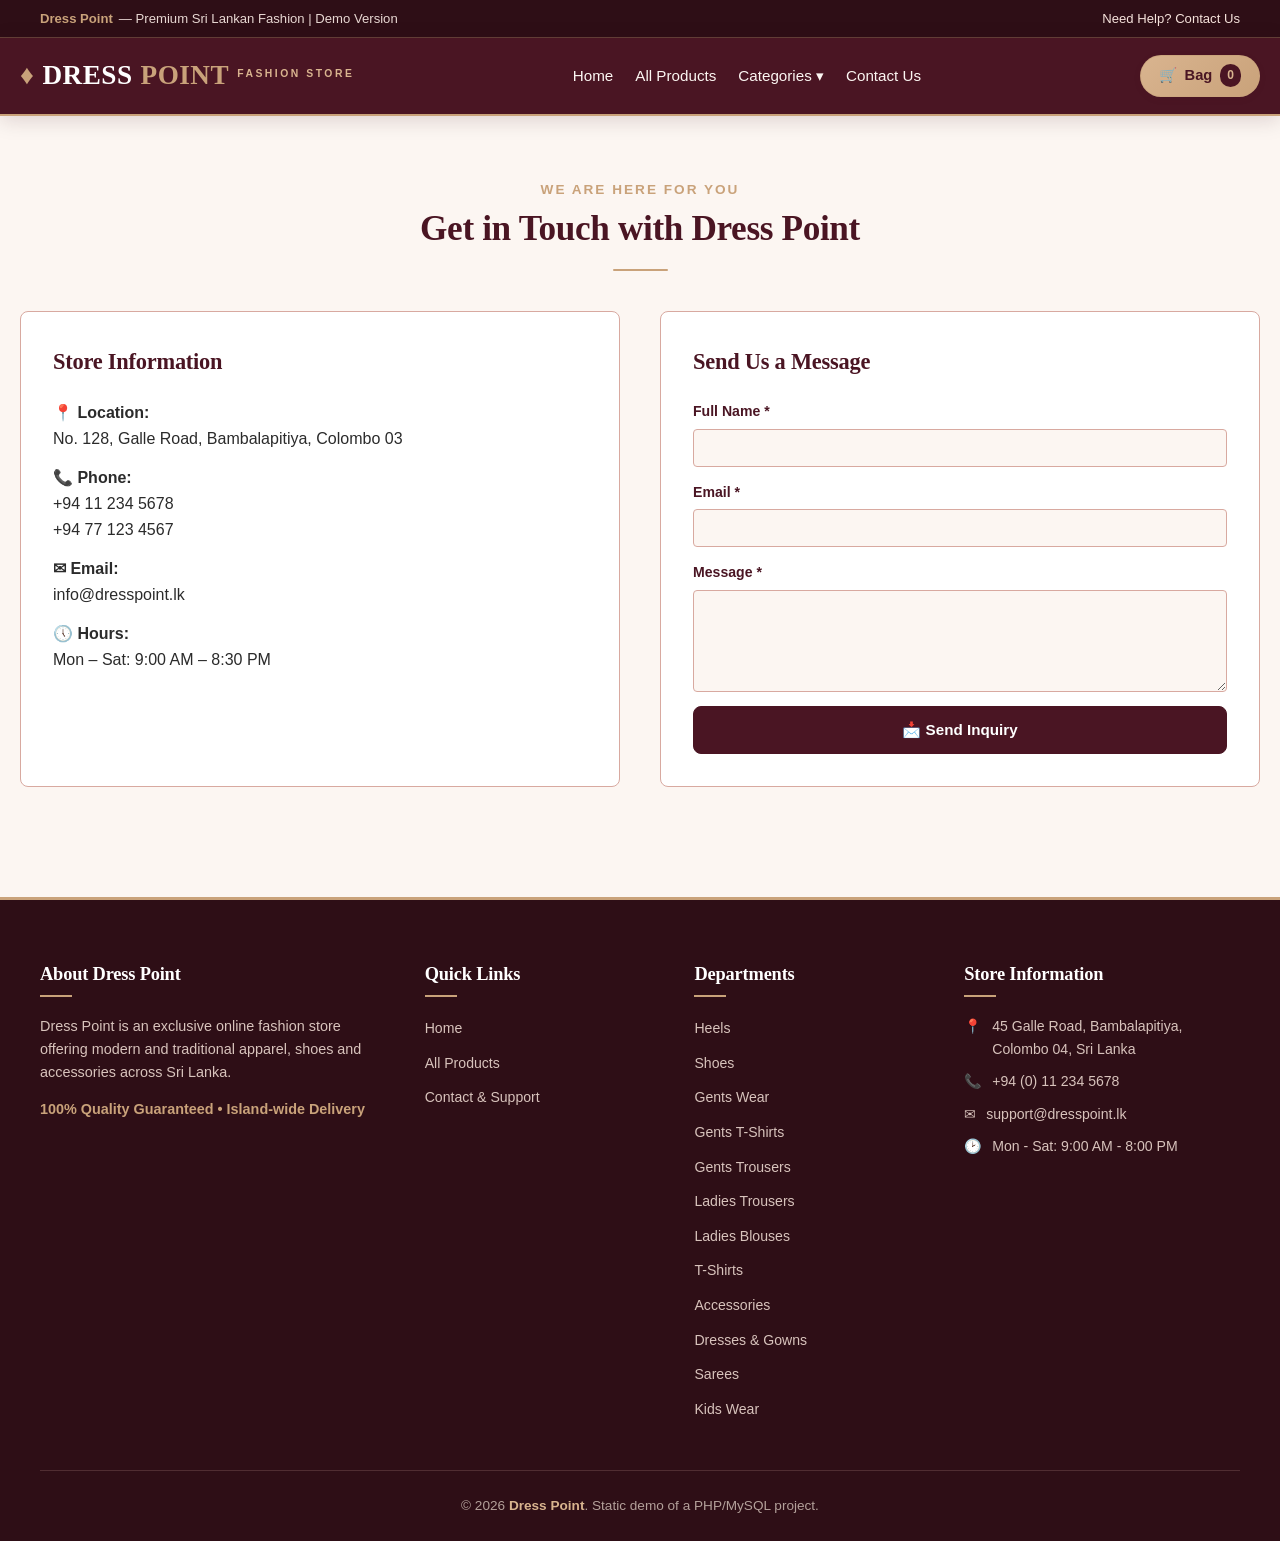
<file: contact.html>
<!DOCTYPE html>
<html lang="en"><head><meta charset="UTF-8"><meta name="viewport" content="width=device-width, initial-scale=1.0">
<title>Contact Us | Dress Point</title>
<link rel="stylesheet" href="css/style.css"><link rel="stylesheet" href="css/shop.css"><link rel="stylesheet" href="css/cart.css">
</head><body data-page="contact"><div id="site-header"></div>
<div class="container section">
  <div class="section-header"><span class="section-subtitle">We Are Here For You</span><h1 class="section-title">Get in Touch with Dress Point</h1></div>
  <div id="contactMsg"></div>
  <div style="display:grid;grid-template-columns:repeat(auto-fit,minmax(300px,1fr));gap:40px;margin-bottom:50px;">
    <div style="background:var(--bg-white);border:1px solid var(--border-light);border-radius:var(--radius-md);padding:32px;">
      <h2 style="font-size:1.4rem;margin-bottom:20px;">Store Information</h2>
      <p style="margin-bottom:14px;"><b>&#128205; Location:</b><br>No. 128, Galle Road, Bambalapitiya, Colombo 03</p>
      <p style="margin-bottom:14px;"><b>&#128222; Phone:</b><br>+94 11 234 5678<br>+94 77 123 4567</p>
      <p style="margin-bottom:14px;"><b>&#9993; Email:</b><br>info@dresspoint.lk</p>
      <p><b>&#128340; Hours:</b><br>Mon – Sat: 9:00 AM – 8:30 PM</p></div>
    <div style="background:var(--bg-white);border:1px solid var(--border-light);border-radius:var(--radius-md);padding:32px;">
      <h2 style="font-size:1.4rem;margin-bottom:20px;">Send Us a Message</h2>
      <form id="contactForm">
        <div class="form-group" style="margin-bottom:14px;"><label class="form-label" for="c_name">Full Name *</label><input type="text" id="c_name" class="form-control" required></div>
        <div class="form-group" style="margin-bottom:14px;"><label class="form-label" for="c_email">Email *</label><input type="email" id="c_email" class="form-control" required></div>
        <div class="form-group" style="margin-bottom:14px;"><label class="form-label" for="c_msg">Message *</label><textarea id="c_msg" class="form-control" rows="5" required></textarea></div>
        <button type="submit" class="btn btn-primary" style="width:100%;padding:14px;">&#128233; Send Inquiry</button>
      </form></div>
  </div>
</div>
<div id="site-footer"></div><script src="js/data.js"></script><script src="js/app.js"></script></body></html>
</file>
<file: css/style.css>
/* ==============================================================
   Dress Point - Main Stylesheet (Vanilla CSS3)
   Theme: Luxury Burgundy (#4A1523), Dark Maroon (#2E0E16),
          Blush (#F6E3DC), Cream (#FCF6F2),
          Dusty Rose (#D8A9A0), Soft Gold (#C9A27A)
   Typography: Georgia Serif for headings, Clean Sans-Serif for body.
   Written 100% custom with zero external CSS frameworks.
   ============================================================== */

:root {
  /* --- Luxury Brand Color Palette Variables --- */
  --burgundy: #4A1523;        /* Deep burgundy for header, buttons, headings and dark sections */
  --burgundy-light: #5F1B2D;  /* Slightly lighter burgundy for hover states */
  --maroon: #2E0E16;          /* Dark maroon for footer and hero background */
  --blush: #F6E3DC;           /* Blush tone for cards & section highlights */
  --cream: #FCF6F2;           /* Warm luxury cream for body canvas & backgrounds */
  --dusty-rose: #D8A9A0;      /* Dusty rose for soft card accents and borders */
  --dusty-rose-soft: rgba(216, 169, 160, 0.35);
  --gold: #C9A27A;            /* Soft gold for accents, prices, thin lines and hover */
  --gold-light: #D9B48F;      /* Soft gradient start tone */
  --gold-dark: #B58B63;       /* Deeper gold for gradients & pressed states */
  --gold-gradient: linear-gradient(135deg, #D9B48F 0%, #C9A27A 100%);
  --gold-gradient-hover: linear-gradient(135deg, #C9A27A 0%, #B58B63 100%);
  --text-dark: #2B2B2B;       /* Dark text for supreme contrast & readability */
  --text-muted: #6E6864;      /* Soft warm muted text */
  --white: #FFFFFF;           /* Crisp card highlights */

  /* --- Aliases mapped to design tokens --- */
  --primary: var(--burgundy);
  --primary-light: var(--burgundy-light);
  --primary-dark: var(--maroon);
  --accent: var(--gold);
  --accent-light: var(--gold-light);
  --accent-soft: rgba(201, 162, 122, 0.16);
  --bg-cream: var(--cream);
  --bg-blush: var(--blush);
  --bg-white: var(--white);
  --text-main: var(--text-dark);
  --border-light: var(--dusty-rose);
  --border-soft: var(--dusty-rose-soft);

  /* --- Shadows & Radii --- */
  --shadow-sm: 0 2px 8px rgba(74, 21, 35, 0.05);
  --shadow-md: 0 8px 24px rgba(74, 21, 35, 0.08);
  --shadow-lg: 0 16px 36px rgba(46, 14, 22, 0.14);
  --transition: all 0.28s cubic-bezier(0.4, 0, 0.2, 1);
  --radius-sm: 4px;
  --radius-md: 8px;
  --radius-lg: 14px;

  /* --- Typography --- */
  --font-serif: "Georgia", 'Times New Roman', Garamond, serif;
  --font-sans: -apple-system, BlinkMacSystemFont, "Segoe UI", Roboto, "Helvetica Neue", Arial, sans-serif;
  --font-main: var(--font-sans);
  --font-heading: var(--font-serif);
}

/* Reset & Box Sizing */
*, *::before, *::after {
  box-sizing: border-box;
  margin: 0;
  padding: 0;
}

html {
  font-size: 16px;
  scroll-behavior: smooth;
}

body {
  font-family: var(--font-main);
  background-color: var(--bg-cream);
  color: var(--text-main);
  line-height: 1.6;
  min-height: 100vh;
  display: flex;
  flex-direction: column;
}

h1, h2, h3, h4, h5, h6 {
  font-family: var(--font-heading);
  color: var(--burgundy);
  font-weight: 700;
  letter-spacing: -0.01em;
}

a {
  color: inherit;
  text-decoration: none;
  transition: var(--transition);
}

img {
  max-width: 100%;
  height: auto;
  display: block;
}

button, input, select, textarea {
  font-family: inherit;
  font-size: 1rem;
}

.container {
  width: 100%;
  max-width: 1240px;
  margin-left: auto;
  margin-right: auto;
  padding-left: 20px;
  padding-right: 20px;
}

/* --- Top Announcement Bar --- */
.top-bar {
  background-color: var(--maroon);
  color: #E8D8D3;
  font-size: 0.82rem;
  padding: 8px 0;
  border-bottom: 1px solid rgba(201, 162, 122, 0.35);
}

.top-bar-inner {
  display: flex;
  justify-content: space-between;
  align-items: center;
}

.top-bar-left span {
  display: inline-flex;
  align-items: center;
  gap: 6px;
}

.top-bar-left span b {
  color: var(--gold);
}

.top-bar-right {
  display: flex;
  gap: 18px;
}

.top-bar-right a {
  color: #F6E3DC;
}

.top-bar-right a:hover {
  color: var(--gold);
}

/* --- Main Navigation Header --- */
.site-header {
  background-color: var(--burgundy);
  color: var(--white);
  box-shadow: 0 4px 20px rgba(46, 14, 22, 0.15);
  position: sticky;
  top: 0;
  z-index: 100;
  border-bottom: 2px solid var(--gold);
}

.header-inner {
  display: flex;
  align-items: center;
  justify-content: space-between;
  padding: 16px 0;
  gap: 20px;
}

/* Brand Logo */
.logo {
  display: flex;
  align-items: center;
  gap: 8px;
  font-family: var(--font-heading);
  font-size: 1.7rem;
  font-weight: 700;
  letter-spacing: 0.5px;
  color: var(--white);
}

.logo .logo-accent {
  color: var(--gold);
}

.logo-tag {
  display: block;
  font-family: var(--font-sans);
  font-size: 0.65rem;
  font-weight: 600;
  letter-spacing: 2.5px;
  text-transform: uppercase;
  color: var(--gold-light);
  margin-top: -3px;
}

/* Search Bar */
.header-search {
  flex: 1;
  max-width: 440px;
}

.search-form {
  position: relative;
  display: flex;
}

.search-input {
  width: 100%;
  padding: 10px 42px 10px 16px;
  border: 1px solid var(--dusty-rose);
  border-radius: 30px;
  background-color: var(--cream);
  color: var(--text-dark);
  outline: none;
  font-size: 0.92rem;
  transition: var(--transition);
}

.search-input::placeholder {
  color: var(--text-muted);
}

.search-input:focus {
  border-color: var(--gold);
  background-color: var(--white);
  box-shadow: 0 0 0 3px rgba(201, 162, 122, 0.25);
}

.search-btn {
  position: absolute;
  right: 5px;
  top: 50%;
  transform: translateY(-50%);
  background: var(--gold-gradient);
  color: var(--burgundy);
  border: none;
  border-radius: 50%;
  width: 32px;
  height: 32px;
  display: flex;
  align-items: center;
  justify-content: center;
  cursor: pointer;
  transition: var(--transition);
  font-size: 0.9rem;
}

.search-btn:hover {
  background: var(--gold-gradient-hover);
  color: var(--white);
}

/* Navigation Links */
.main-nav {
  display: flex;
  align-items: center;
  gap: 24px;
}

.nav-links {
  display: flex;
  list-style: none;
  align-items: center;
  gap: 22px;
}

.nav-link {
  font-weight: 500;
  font-size: 0.95rem;
  color: #FCF6F2;
  padding: 6px 0;
  position: relative;
}

.nav-link:hover, .nav-link.active {
  color: var(--gold);
}

.nav-link::after {
  content: '';
  position: absolute;
  bottom: 0;
  left: 0;
  width: 0;
  height: 2px;
  background-color: var(--gold);
  transition: var(--transition);
}

.nav-link:hover::after, .nav-link.active::after {
  width: 100%;
}

/* Categories Dropdown */
.nav-dropdown {
  position: relative;
}

.dropdown-menu {
  position: absolute;
  top: 100%;
  left: 0;
  background: var(--white);
  border: 1px solid var(--dusty-rose);
  border-radius: var(--radius-md);
  box-shadow: 0 12px 30px rgba(46, 14, 22, 0.18);
  min-width: 280px;
  padding: 10px 0;
  opacity: 0;
  visibility: hidden;
  transform: translateY(10px);
  transition: var(--transition);
  z-index: 99;
  display: grid;
  grid-template-columns: 1fr 1fr;
  gap: 2px;
}

.nav-dropdown:hover .dropdown-menu {
  opacity: 1;
  visibility: visible;
  transform: translateY(0);
}

.dropdown-item {
  display: block;
  padding: 8px 14px;
  font-size: 0.88rem;
  font-weight: 500;
  color: var(--burgundy);
  border-left: 2px solid transparent;
}

.dropdown-item:hover {
  background-color: var(--cream);
  color: var(--gold);
  border-left-color: var(--gold);
}

/* Header Actions & Cart Badge */
.header-actions {
  display: flex;
  align-items: center;
  gap: 16px;
}

.cart-btn {
  display: inline-flex;
  align-items: center;
  gap: 8px;
  background: var(--gold-gradient);
  color: var(--burgundy);
  padding: 8px 18px;
  border-radius: 30px;
  font-weight: 700;
  font-size: 0.92rem;
  box-shadow: var(--shadow-sm);
  border: 1px solid rgba(201, 162, 122, 0.6);
}

.cart-btn:hover {
  background: var(--gold-gradient-hover);
  color: var(--white);
  transform: translateY(-1px);
}

.cart-badge {
  background-color: var(--burgundy);
  color: var(--gold-light);
  font-size: 0.75rem;
  font-weight: 700;
  padding: 2px 7px;
  border-radius: 12px;
  min-width: 20px;
  text-align: center;
}

.mobile-toggle {
  display: none;
  background: none;
  border: none;
  font-size: 1.5rem;
  color: var(--gold);
  cursor: pointer;
}

/* --- Section Headings --- */
.section {
  padding: 60px 0;
}

.section-header {
  text-align: center;
  margin-bottom: 40px;
  position: relative;
}

.section-subtitle {
  color: var(--gold);
  font-size: 0.85rem;
  font-weight: 700;
  text-transform: uppercase;
  letter-spacing: 2px;
  margin-bottom: 6px;
}

.section-title {
  font-size: 2.2rem;
  font-weight: 700;
  color: var(--burgundy);
  font-family: var(--font-heading);
}

.section-title::after {
  content: '';
  display: block;
  width: 55px;
  height: 2px;
  background: var(--gold);
  margin: 12px auto 0;
  border-radius: 2px;
}

.section-desc {
  color: var(--text-muted);
  max-width: 600px;
  margin: 10px auto 0;
  font-size: 0.98rem;
}

/* --- Common UI Components & Buttons --- */
.btn {
  display: inline-flex;
  align-items: center;
  justify-content: center;
  gap: 8px;
  padding: 12px 26px;
  border-radius: var(--radius-md);
  font-weight: 600;
  font-size: 0.95rem;
  cursor: pointer;
  border: none;
  transition: var(--transition);
}

.btn-primary {
  background-color: var(--burgundy);
  color: var(--white);
  border: 1px solid var(--burgundy);
}

.btn-primary:hover {
  background-color: var(--burgundy-light);
  transform: translateY(-2px);
  box-shadow: 0 6px 18px rgba(74, 21, 35, 0.25);
}

/* Soft Gold Gradient Buttons */
.btn-accent {
  background: var(--gold-gradient);
  color: var(--burgundy);
  font-weight: 700;
  border: 1px solid rgba(201, 162, 122, 0.8);
  box-shadow: 0 4px 14px rgba(74, 21, 35, 0.15);
}

.btn-accent:hover {
  background: var(--gold-gradient-hover);
  color: var(--white);
  transform: translateY(-2px);
  box-shadow: 0 6px 18px rgba(74, 21, 35, 0.25);
}

.btn-outline {
  background-color: transparent;
  color: var(--burgundy);
  border: 2px solid var(--burgundy);
}

.btn-outline:hover {
  background-color: var(--burgundy);
  color: var(--white);
}

.btn-hero-outline {
  background-color: transparent;
  color: #FCF6F2;
  border: 2px solid var(--dusty-rose);
}

.btn-hero-outline:hover {
  background-color: rgba(246, 227, 220, 0.15);
  border-color: var(--gold);
  color: var(--gold);
}

.btn-sm {
  padding: 7px 14px;
  font-size: 0.85rem;
}

.btn-block {
  width: 100%;
}

.badge {
  display: inline-block;
  padding: 4px 10px;
  border-radius: 20px;
  font-size: 0.75rem;
  font-weight: 700;
  text-transform: uppercase;
  letter-spacing: 0.5px;
}

.badge-gold {
  background: var(--gold-gradient);
  color: var(--burgundy);
  border: 1px solid rgba(201, 162, 122, 0.6);
}

.badge-navy, .badge-burgundy {
  background-color: var(--burgundy);
  color: var(--white);
}

.badge-pending {
  background: #FEF3C7;
  color: #92400E;
}

.badge-processing {
  background: #E0E7FF;
  color: #3730A3;
}

.badge-shipped {
  background: #DBEAFE;
  color: #1E40AF;
}

.badge-delivered {
  background: #DCFCE7;
  color: #166534;
}

.badge-cancelled {
  background: #FEE2E2;
  color: #991B1B;
}

/* --- Hero Banner (Plain Burgundy with Soft Gradient & Small Neat Photo) --- */
.hero-banner {
  position: relative;
  min-height: 80vh;
  display: flex;
  align-items: center;
  background-color: var(--burgundy); /* Plain dark burgundy #4A1523 */
  background: linear-gradient(135deg, #2E0E16 0%, #4A1523 50%, #3B101C 100%);
  color: var(--white);
  padding: 70px 0 85px;
  overflow: hidden;
  border-bottom: 3px solid var(--gold);
}

.hero-container {
  display: flex;
  align-items: center;
  justify-content: space-between;
  gap: 48px;
  width: 100%;
}

.hero-content {
  flex: 1;
  max-width: 580px;
  position: relative;
  z-index: 2;
}

.hero-pill {
  display: inline-flex;
  align-items: center;
  gap: 8px;
  background: rgba(201, 162, 122, 0.16);
  border: 1px solid var(--gold);
  color: var(--gold-light);
  padding: 6px 14px;
  border-radius: 30px;
  font-size: 0.85rem;
  font-weight: 600;
  margin-bottom: 20px;
}

.hero-title {
  font-family: var(--font-heading);
  font-size: 3.2rem;
  font-weight: 700;
  line-height: 1.15;
  margin-bottom: 18px;
  letter-spacing: -0.5px;
  color: #FFFFFF;
}

.hero-title span {
  color: var(--gold-light);
  font-style: italic;
}

.hero-desc {
  font-size: 1.1rem;
  color: #FCF6F2;
  margin-bottom: 32px;
  max-width: 520px;
  line-height: 1.65;
}

.hero-buttons {
  display: flex;
  gap: 16px;
  flex-wrap: wrap;
}

/* Primary Gold Button */
.hero-buttons .btn-accent {
  background: var(--gold-gradient);
  color: var(--burgundy);
  font-weight: 700;
  border: 1px solid rgba(201, 162, 122, 0.85);
  box-shadow: 0 4px 16px rgba(0, 0, 0, 0.25);
}

.hero-buttons .btn-accent:hover {
  background: var(--gold-gradient-hover);
  color: #FFFFFF;
  transform: translateY(-2px);
  box-shadow: 0 6px 20px rgba(0, 0, 0, 0.35);
}

/* Secondary Gold Button */
.hero-buttons .btn-hero-outline {
  background: rgba(46, 14, 22, 0.4);
  color: var(--gold-light);
  border: 2px solid var(--gold);
  font-weight: 700;
  box-shadow: 0 4px 16px rgba(0, 0, 0, 0.2);
}

.hero-buttons .btn-hero-outline:hover {
  background: var(--gold);
  color: var(--burgundy);
  border-color: var(--gold);
  transform: translateY(-2px);
  box-shadow: 0 6px 20px rgba(0, 0, 0, 0.3);
}

/* --- Right Side Small Neat Image Card --- */
.hero-image-col {
  flex-shrink: 0;
  display: flex;
  align-items: center;
  justify-content: center;
  position: relative;
  z-index: 2;
}

.hero-neat-card {
  width: 380px;
  height: 480px;
  border-radius: var(--radius-lg);
  overflow: hidden;
  border: 1px solid var(--gold);
  box-shadow: 0 16px 36px rgba(0, 0, 0, 0.4);
  background: #1A070D;
  position: relative;
}

/* Crisp Natural Photo: Zero filters (no blur, sepia, or saturate) and zero dark overlays */
.hero-neat-img {
  width: 100%;
  height: 100%;
  object-fit: cover;
  object-position: center top;
  display: block;
  filter: none !important;
  transform: none;
  transition: transform 0.45s ease;
}

.hero-neat-card:hover .hero-neat-img {
  transform: scale(1.03);
}

.hero-neat-card::after,
.hero-neat-card::before {
  display: none !important;
}

/* --- Value Proposition Highlights --- */
.features-bar {
  background: var(--white);
  padding: 30px 0;
  box-shadow: 0 10px 30px rgba(74, 21, 35, 0.07);
  margin-top: -35px;
  position: relative;
  z-index: 10;
  border-radius: var(--radius-lg);
  border: 1px solid var(--dusty-rose);
}

.features-grid {
  display: grid;
  grid-template-columns: repeat(4, 1fr);
  gap: 20px;
}

.feature-item {
  display: flex;
  align-items: center;
  gap: 14px;
  padding: 8px 14px;
}

.feature-icon {
  width: 48px;
  height: 48px;
  border-radius: 50%;
  background: var(--accent-soft);
  color: var(--burgundy);
  display: flex;
  align-items: center;
  justify-content: center;
  font-size: 1.35rem;
  flex-shrink: 0;
  border: 1px solid rgba(201, 162, 122, 0.3);
}

.feature-info h4 {
  font-size: 0.96rem;
  font-weight: 700;
  color: var(--burgundy);
  font-family: var(--font-heading);
}

.feature-info p {
  font-size: 0.8rem;
  color: var(--text-muted);
}

/* --- Category Cards Showcase (12 Categories) --- */
.categories-grid {
  display: grid;
  grid-template-columns: repeat(6, 1fr);
  gap: 18px;
}

.category-card {
  background: var(--white);
  border-radius: var(--radius-md);
  overflow: hidden;
  box-shadow: var(--shadow-sm);
  border: 1px solid var(--dusty-rose);
  transition: var(--transition);
  text-align: center;
  display: block;
}

.category-card:hover {
  transform: translateY(-6px);
  box-shadow: 0 12px 28px rgba(74, 21, 35, 0.12);
  border-color: var(--gold);
}

/* --- Shared Photo Treatment for Category and Product Cards --- */
.category-img-wrap {
  width: 100%;
  aspect-ratio: 1 / 1;
  overflow: hidden;
  position: relative;
  background: #EFE6E2;
}

.category-img-wrap img {
  width: 100%;
  height: 100%;
  object-fit: cover;
  filter: saturate(0.85) sepia(0.12);
  transition: filter 0.4s ease, transform 0.45s cubic-bezier(0.25, 0.46, 0.45, 0.94);
}

/* Light burgundy overlay */
.category-img-wrap::after {
  content: '';
  position: absolute;
  inset: 0;
  background-color: rgba(74, 21, 35, 0.08);
  pointer-events: none;
  transition: opacity 0.35s ease;
  z-index: 2;
}

/* On hover: normal colors restored and zoom */
.category-card:hover .category-img-wrap img {
  filter: none;
  transform: scale(1.08);
}

.category-card:hover .category-img-wrap::after {
  opacity: 0;
}

.category-title {
  padding: 12px 6px;
  font-family: var(--font-heading);
  font-size: 0.94rem;
  font-weight: 700;
  color: var(--burgundy);
  white-space: nowrap;
  overflow: hidden;
  text-overflow: ellipsis;
  transition: var(--transition);
}

.category-card:hover .category-title {
  color: var(--gold);
}

/* --- Toast Notification System --- */
.toast-container {
  position: fixed;
  bottom: 24px;
  right: 24px;
  z-index: 9999;
  display: flex;
  flex-direction: column;
  gap: 10px;
}

.toast {
  background-color: var(--burgundy);
  color: var(--white);
  border-left: 4px solid var(--gold);
  padding: 14px 22px;
  border-radius: var(--radius-md);
  box-shadow: 0 10px 30px rgba(46, 14, 22, 0.25);
  font-size: 0.92rem;
  display: flex;
  align-items: center;
  gap: 12px;
  animation: slideIn 0.3s ease;
  min-width: 280px;
}

@keyframes slideIn {
  from { transform: translateX(100%); opacity: 0; }
  to { transform: translateX(0); opacity: 1; }
}

/* --- Footer --- */
.site-footer {
  background-color: var(--maroon);
  color: #E5D5D0;
  padding: 60px 0 24px;
  margin-top: auto;
  border-top: 3px solid var(--gold);
}

.footer-grid {
  display: grid;
  grid-template-columns: 1.5fr 1fr 1fr 1.2fr;
  gap: 40px;
  margin-bottom: 40px;
}

.footer-col h3 {
  color: var(--white);
  font-family: var(--font-heading);
  font-size: 1.15rem;
  font-weight: 700;
  margin-bottom: 18px;
  position: relative;
  padding-bottom: 8px;
}

.footer-col h3::after {
  content: '';
  position: absolute;
  bottom: 0;
  left: 0;
  width: 32px;
  height: 2px;
  background: var(--gold);
}

.footer-col p {
  font-size: 0.9rem;
  line-height: 1.6;
  margin-bottom: 14px;
  color: #D8C3BC;
}

.footer-links {
  list-style: none;
}

.footer-links li {
  margin-bottom: 9px;
}

.footer-links a {
  font-size: 0.88rem;
  color: #D8C3BC;
}

.footer-links a:hover {
  color: var(--gold);
  padding-left: 4px;
}

.footer-contact li {
  display: flex;
  align-items: flex-start;
  gap: 10px;
  font-size: 0.88rem;
  margin-bottom: 10px;
  color: #D8C3BC;
}

.footer-bottom {
  text-align: center;
  padding-top: 24px;
  border-top: 1px solid rgba(216, 169, 160, 0.2);
  font-size: 0.85rem;
  color: #B3A09A;
}

.footer-bottom strong {
  color: var(--gold-light);
}

/* --- Responsive Media Queries --- */
@media (max-width: 1024px) {
  .hero-title { font-size: 2.7rem; }
  .categories-grid { grid-template-columns: repeat(4, 1fr); }
  .features-grid { grid-template-columns: repeat(2, 1fr); }
  .footer-grid { grid-template-columns: 1fr 1fr; }
}

@media (max-width: 768px) {
  .top-bar-right { display: none; }
  .header-search { display: none; }
  .mobile-toggle { display: block; }
  
  .main-nav {
    position: fixed;
    top: 0;
    right: -100%;
    width: 280px;
    height: 100vh;
    background: var(--burgundy);
    flex-direction: column;
    padding: 60px 24px 24px;
    box-shadow: -6px 0 24px rgba(46, 14, 22, 0.35);
    transition: var(--transition);
    z-index: 1000;
  }
  
  .main-nav.open {
    right: 0;
  }
  
  .nav-links {
    flex-direction: column;
    align-items: flex-start;
    width: 100%;
    gap: 14px;
  }

  .dropdown-menu {
    position: static;
    opacity: 1;
    visibility: visible;
    transform: none;
    box-shadow: none;
    border: none;
    padding-left: 14px;
    grid-template-columns: 1fr;
    background: transparent;
  }

  .dropdown-item {
    color: #F6E3DC;
  }

  .dropdown-item:hover {
    color: var(--gold);
    background: transparent;
  }

  .hero-banner {
    min-height: 60vh;
    padding: 50px 0 65px;
  }

  .hero-container {
    flex-direction: column;
    text-align: center;
    gap: 32px;
  }

  .hero-content {
    max-width: 100%;
    order: 1; /* text first on mobile */
  }

  .hero-desc { margin-left: auto; margin-right: auto; }
  .hero-buttons { justify-content: center; }

  .hero-image-col {
    order: 2; /* photo below text on mobile */
    width: 100%;
    display: flex;
    justify-content: center;
  }

  .hero-neat-card {
    width: 260px;
    height: 330px;
    margin: 0 auto;
  }
  
  .categories-grid { grid-template-columns: repeat(3, 1fr); gap: 12px; }
  .features-grid { grid-template-columns: 1fr; }
  .footer-grid { grid-template-columns: 1fr; }
}

@media (max-width: 480px) {
  .categories-grid { grid-template-columns: repeat(2, 1fr); }
  .hero-title { font-size: 2.2rem; }
}

/* ==============================================================
   Luxury Homepage Components (Burgundy, Maroon, Blush, Cream & Gold)
   ============================================================== */

/* Thin Gold Divider Line */
.gold-divider {
  width: 50px;
  height: 1.5px;
  background: var(--gold);
  margin: 12px auto 20px auto;
}

.hero-gold-line {
  width: 60px;
  height: 1.5px;
  background: var(--gold);
  margin: 14px 0 22px 0;
}

@media (max-width: 768px) {
  .hero-gold-line {
    margin: 14px auto 22px auto;
  }
}

/* Small Uppercase Luxury Gold Buttons */
.btn-luxury-gold {
  display: inline-block;
  padding: 12px 24px;
  background: var(--gold-gradient);
  color: var(--burgundy) !important;
  font-size: 0.82rem;
  font-weight: 700;
  text-transform: uppercase;
  letter-spacing: 1.8px;
  border: 1px solid var(--gold);
  border-radius: 4px;
  text-decoration: none;
  box-shadow: 0 4px 14px rgba(0, 0, 0, 0.25);
  transition: all 0.25s ease;
}

.btn-luxury-gold:hover {
  background: var(--gold-gradient-hover);
  color: #FFFFFF !important;
  transform: translateY(-2px);
  box-shadow: 0 6px 20px rgba(0, 0, 0, 0.35);
}

.btn-luxury-outline {
  display: inline-block;
  padding: 12px 24px;
  background: rgba(46, 14, 22, 0.45);
  color: var(--gold-light) !important;
  font-size: 0.82rem;
  font-weight: 700;
  text-transform: uppercase;
  letter-spacing: 1.8px;
  border: 1px solid var(--gold);
  border-radius: 4px;
  text-decoration: none;
  transition: all 0.25s ease;
}

.btn-luxury-outline:hover {
  background: var(--gold);
  color: var(--burgundy) !important;
  transform: translateY(-2px);
}

/* Fine Gold Frame around Hero Photo */
.hero-gold-frame {
  width: 360px;
  height: 460px;
  padding: 8px;
  background: rgba(201, 162, 122, 0.12);
  border: 1.5px solid var(--gold);
  border-radius: 18px;
  box-shadow: 0 20px 50px rgba(0, 0, 0, 0.45);
  position: relative;
  overflow: hidden;
}

.hero-gold-frame img {
  width: 100%;
  height: 100%;
  object-fit: cover;
  object-position: center top;
  border-radius: 12px;
  display: block;
  transition: transform 0.5s ease;
}

.hero-gold-frame:hover img {
  transform: scale(1.03);
}

@media (max-width: 768px) {
  .hero-gold-frame {
    width: 270px;
    height: 350px;
    margin: 0 auto;
  }
}

/* --- "Shop by Occasion" Tall Arch-Shaped Cards --- */
.arch-cards-grid {
  display: grid;
  grid-template-columns: repeat(6, 1fr);
  gap: 20px;
  margin-top: 25px;
}

.arch-card {
  display: flex;
  flex-direction: column;
  background: var(--white);
  border-top-left-radius: 120px;
  border-top-right-radius: 120px;
  border-bottom-left-radius: 12px;
  border-bottom-right-radius: 12px;
  border: 1px solid rgba(201, 162, 122, 0.4);
  box-shadow: 0 6px 20px rgba(74, 21, 35, 0.06);
  text-decoration: none;
  overflow: hidden;
  transition: all 0.3s cubic-bezier(0.4, 0, 0.2, 1);
}

.arch-card:hover {
  transform: translateY(-6px);
  box-shadow: 0 14px 30px rgba(74, 21, 35, 0.12);
  border-color: var(--gold);
}

.arch-card-img-wrap {
  width: 100%;
  height: 270px;
  overflow: hidden;
  border-top-left-radius: 119px;
  border-top-right-radius: 119px;
  background: var(--cream);
}

.arch-card-img-wrap img {
  width: 100%;
  height: 100%;
  object-fit: cover;
  display: block;
  transition: transform 0.45s ease;
}

.arch-card:hover .arch-card-img-wrap img {
  transform: scale(1.06);
}

.arch-card-body {
  padding: 16px 10px 18px 10px;
  text-align: center;
}

.arch-card-title {
  font-family: Georgia, 'Times New Roman', serif;
  font-size: 1rem;
  font-weight: 700;
  color: var(--burgundy);
  margin-bottom: 4px;
  transition: color 0.2s ease;
}

.arch-card:hover .arch-card-title {
  color: var(--gold);
}

.arch-card-subtitle {
  font-size: 0.76rem;
  color: var(--text-muted);
  letter-spacing: 0.8px;
  text-transform: uppercase;
}

@media (max-width: 1100px) {
  .arch-cards-grid {
    grid-template-columns: repeat(3, 1fr);
  }
}

@media (max-width: 640px) {
  .arch-cards-grid {
    grid-template-columns: repeat(2, 1fr);
    gap: 14px;
  }
  .arch-card-img-wrap {
    height: 210px;
  }
}

/* --- Two Side-by-Side Luxury Banner Blocks --- */
.showcase-banners-grid {
  display: grid;
  grid-template-columns: 1fr 1fr;
  gap: 32px;
  margin-top: 15px;
}

.showcase-banner-card {
  background: var(--white);
  border: 1px solid rgba(201, 162, 122, 0.4);
  border-radius: 14px;
  overflow: hidden;
  box-shadow: 0 8px 24px rgba(74, 21, 35, 0.06);
  display: flex;
  flex-direction: column;
  transition: all 0.3s ease;
}

.showcase-banner-card:hover {
  transform: translateY(-4px);
  box-shadow: 0 14px 32px rgba(74, 21, 35, 0.12);
  border-color: var(--gold);
}

.showcase-banner-img {
  width: 100%;
  height: 290px;
  overflow: hidden;
  background: var(--cream);
  position: relative;
}

.showcase-banner-img img {
  width: 100%;
  height: 100%;
  object-fit: cover;
  display: block;
  transition: transform 0.5s ease;
}

.showcase-banner-card:hover .showcase-banner-img img {
  transform: scale(1.04);
}

.showcase-banner-content {
  padding: 30px 32px;
  flex: 1;
  display: flex;
  flex-direction: column;
  justify-content: space-between;
}

.showcase-banner-tag {
  font-size: 0.75rem;
  letter-spacing: 2px;
  text-transform: uppercase;
  color: var(--gold);
  font-weight: 700;
  margin-bottom: 6px;
}

.showcase-banner-title {
  font-family: Georgia, 'Times New Roman', serif;
  font-size: 1.85rem;
  color: var(--burgundy);
  margin-bottom: 10px;
  font-weight: 700;
}

.showcase-banner-desc {
  font-size: 0.95rem;
  color: var(--text-muted);
  line-height: 1.6;
  margin-bottom: 22px;
}

.btn-shop-sm {
  align-self: flex-start;
  padding: 9px 20px;
  background: var(--burgundy);
  color: var(--gold) !important;
  border: 1px solid var(--gold);
  border-radius: 4px;
  font-size: 0.78rem;
  font-weight: 700;
  letter-spacing: 1.5px;
  text-transform: uppercase;
  text-decoration: none;
  transition: all 0.25s ease;
}

.btn-shop-sm:hover {
  background: var(--burgundy-light);
  color: #FFFFFF !important;
  transform: translateY(-1px);
}

@media (max-width: 768px) {
  .showcase-banners-grid {
    grid-template-columns: 1fr;
    gap: 24px;
  }
  .showcase-banner-img {
    height: 230px;
  }
  .showcase-banner-content {
    padding: 24px 20px;
  }
}

/* --- Bestsellers Grid (6 Same-Sized Cards) --- */
.bestsellers-grid {
  display: grid;
  grid-template-columns: repeat(auto-fill, minmax(280px, 1fr));
  gap: 26px;
  margin-top: 25px;
}

.bestseller-card {
  background: var(--white);
  border: 1px solid rgba(201, 162, 122, 0.35);
  border-radius: 12px;
  overflow: hidden;
  box-shadow: 0 6px 18px rgba(74, 21, 35, 0.05);
  display: flex;
  flex-direction: column;
  transition: all 0.3s ease;
}

.bestseller-card:hover {
  transform: translateY(-5px);
  box-shadow: 0 12px 28px rgba(74, 21, 35, 0.1);
  border-color: var(--gold);
}

.bestseller-thumb {
  width: 100%;
  height: 290px;
  overflow: hidden;
  position: relative;
  background: var(--cream);
}

.bestseller-thumb img {
  width: 100%;
  height: 100%;
  object-fit: cover;
  display: block;
  transition: transform 0.45s ease;
}

.bestseller-card:hover .bestseller-thumb img {
  transform: scale(1.04);
}

.bestseller-info {
  padding: 18px 18px 20px 18px;
  display: flex;
  flex-direction: column;
  flex: 1;
}

.bestseller-cat {
  font-size: 0.72rem;
  letter-spacing: 1.5px;
  text-transform: uppercase;
  color: var(--gold);
  font-weight: 700;
  margin-bottom: 4px;
}

.bestseller-name {
  font-family: Georgia, 'Times New Roman', serif;
  font-size: 1.05rem;
  color: var(--burgundy);
  margin-bottom: 8px;
  font-weight: 700;
  line-height: 1.35;
}

.bestseller-name a {
  color: inherit;
  text-decoration: none;
  transition: color 0.2s ease;
}

.bestseller-name a:hover {
  color: var(--gold);
}

.bestseller-sizes {
  font-size: 0.8rem;
  color: var(--text-muted);
  margin-bottom: 14px;
}

.bestseller-bottom {
  margin-top: auto;
  display: flex;
  align-items: center;
  justify-content: space-between;
  padding-top: 10px;
  border-top: 1px dashed rgba(201, 162, 122, 0.35);
}

.bestseller-price {
  font-family: Georgia, serif;
  font-size: 1.15rem;
  font-weight: 700;
  color: var(--burgundy);
}
</file>
<file: css/shop.css>
/* ==============================================================
   Dress Point - Shop, Product Cards & Detail Page Stylesheet
   Pure CSS3 - Uniform Small Cards, Hover Zoom, Filter Controls
   Theme: Luxury Burgundy, Blush, Cream, Dusty Rose & Soft Gold
   ============================================================== */

/* --- Shop Layout --- */
.shop-layout {
  display: grid;
  grid-template-columns: 260px 1fr;
  gap: 32px;
  align-items: start;
}

/* --- Filter Sidebar --- */
.filter-sidebar {
  background: var(--white);
  border: 1px solid var(--dusty-rose);
  border-radius: var(--radius-lg);
  padding: 24px;
  box-shadow: var(--shadow-sm);
  position: sticky;
  top: 90px;
}

.filter-sidebar-title {
  font-family: var(--font-heading);
  font-size: 1.25rem;
  font-weight: 700;
  color: var(--burgundy);
  margin-bottom: 20px;
  display: flex;
  align-items: center;
  justify-content: space-between;
}

.filter-clear-btn {
  font-family: var(--font-sans);
  font-size: 0.8rem;
  color: var(--gold);
  font-weight: 600;
  text-decoration: underline;
  cursor: pointer;
}

.filter-clear-btn:hover {
  color: var(--burgundy);
}

.filter-group {
  margin-bottom: 26px;
  padding-bottom: 20px;
  border-bottom: 1px solid var(--dusty-rose-soft);
}

.filter-group:last-child {
  border-bottom: none;
  margin-bottom: 0;
  padding-bottom: 0;
}

.filter-group-title {
  font-family: var(--font-heading);
  font-size: 0.98rem;
  font-weight: 700;
  color: var(--burgundy);
  margin-bottom: 14px;
  text-transform: uppercase;
  letter-spacing: 0.8px;
}

/* Category Filter Links */
.filter-category-list {
  list-style: none;
  max-height: 280px;
  overflow-y: auto;
  padding-right: 6px;
}

.filter-category-item {
  margin-bottom: 6px;
}

.filter-category-link {
  display: flex;
  align-items: center;
  justify-content: space-between;
  padding: 7px 10px;
  border-radius: var(--radius-sm);
  font-size: 0.9rem;
  color: var(--text-dark);
  transition: var(--transition);
}

.filter-category-link:hover {
  background-color: var(--cream);
  color: var(--gold);
}

.filter-category-link.active {
  background-color: var(--blush);
  color: var(--burgundy);
  font-weight: 700;
  border-left: 3px solid var(--gold);
}

.filter-count {
  font-size: 0.75rem;
  color: var(--text-muted);
  background: #EFE6E2;
  padding: 2px 7px;
  border-radius: 10px;
}

/* Price Range Filter */
.price-inputs {
  display: flex;
  align-items: center;
  gap: 10px;
  margin-top: 10px;
}

.price-field {
  flex: 1;
  position: relative;
}

.price-field span {
  position: absolute;
  left: 8px;
  top: 50%;
  transform: translateY(-50%);
  font-size: 0.78rem;
  color: var(--text-muted);
  font-weight: 600;
}

.price-input {
  width: 100%;
  padding: 8px 8px 8px 30px;
  border: 1px solid var(--dusty-rose);
  border-radius: var(--radius-sm);
  background: var(--cream);
  color: var(--text-dark);
  font-size: 0.88rem;
  outline: none;
}

.price-input:focus {
  border-color: var(--gold);
  background: var(--white);
}

.price-apply-btn {
  margin-top: 12px;
  width: 100%;
}

/* Size Chips Filter */
.size-chips {
  display: flex;
  flex-wrap: wrap;
  gap: 8px;
}

.size-chip {
  padding: 6px 12px;
  border: 1px solid var(--dusty-rose);
  border-radius: var(--radius-sm);
  font-size: 0.82rem;
  font-weight: 600;
  cursor: pointer;
  background: var(--white);
  color: var(--text-dark);
  transition: var(--transition);
}

.size-chip:hover {
  border-color: var(--gold);
  color: var(--gold);
}

.size-chip.active {
  border-color: var(--gold);
  background: var(--gold-gradient);
  color: var(--burgundy);
  font-weight: 700;
}

/* --- Shop Main Header & Controls --- */
.shop-header {
  display: flex;
  justify-content: space-between;
  align-items: center;
  flex-wrap: wrap;
  gap: 16px;
  margin-bottom: 24px;
  padding-bottom: 16px;
  border-bottom: 1px solid var(--dusty-rose-soft);
}

.shop-results-count {
  font-size: 0.95rem;
  color: var(--text-muted);
}

.shop-results-count b {
  color: var(--burgundy);
  font-weight: 700;
}

.shop-sort {
  display: flex;
  align-items: center;
  gap: 10px;
}

.shop-sort label {
  font-size: 0.9rem;
  font-weight: 600;
  color: var(--burgundy);
}

.sort-select {
  padding: 8px 14px;
  border: 1px solid var(--dusty-rose);
  border-radius: var(--radius-sm);
  background: var(--white);
  color: var(--burgundy);
  font-size: 0.9rem;
  font-weight: 500;
  outline: none;
  cursor: pointer;
}

.sort-select:focus {
  border-color: var(--gold);
}

/* --- Uniform Small Product Grid --- */
.product-grid {
  display: grid;
  grid-template-columns: repeat(auto-fill, minmax(220px, 1fr));
  gap: 22px;
}

/* Uniform Card with Hover Zoom */
.product-card {
  background: var(--white);
  border-radius: var(--radius-md);
  border: 1px solid var(--dusty-rose);
  overflow: hidden;
  box-shadow: var(--shadow-sm);
  transition: var(--transition);
  display: flex;
  flex-direction: column;
  position: relative;
}

.product-card:hover {
  transform: translateY(-5px);
  box-shadow: 0 12px 28px rgba(74, 21, 35, 0.12);
  border-color: var(--gold);
}

/* --- Shared Cohesive Photo Treatment for Product Thumbnails --- */
.product-thumb-wrap {
  position: relative;
  width: 100%;
  aspect-ratio: 3 / 4; /* Fixed uniform ratio for all product photos */
  overflow: hidden;
  background-color: #EFE6E2;
}

.product-thumb-wrap img {
  width: 100%;
  height: 100%;
  object-fit: cover;
  filter: saturate(0.85) sepia(0.12);
  transition: filter 0.4s ease, transform 0.45s cubic-bezier(0.25, 0.46, 0.45, 0.94);
}

/* Very light burgundy overlay */
.product-thumb-wrap::after {
  content: '';
  position: absolute;
  inset: 0;
  background-color: rgba(74, 21, 35, 0.08);
  pointer-events: none;
  transition: opacity 0.35s ease;
  z-index: 2;
}

/* Hover Zoom & Normal Color Restoration */
.product-card:hover .product-thumb-wrap img {
  filter: none;
  transform: scale(1.08);
}

.product-card:hover .product-thumb-wrap::after {
  opacity: 0;
}

.product-badge-wrap {
  position: absolute;
  top: 10px;
  left: 10px;
  z-index: 4;
  display: flex;
  flex-direction: column;
  gap: 4px;
}

.quick-view-overlay {
  position: absolute;
  inset: 0;
  background: rgba(46, 14, 22, 0.45);
  opacity: 0;
  display: flex;
  align-items: center;
  justify-content: center;
  transition: var(--transition);
  z-index: 3;
}

.product-card:hover .quick-view-overlay {
  opacity: 1;
}

.quick-view-btn {
  background: var(--gold-gradient);
  color: var(--burgundy);
  padding: 8px 18px;
  border-radius: 20px;
  font-size: 0.82rem;
  font-weight: 700;
  box-shadow: 0 4px 14px rgba(0, 0, 0, 0.25);
  transform: translateY(10px);
  transition: var(--transition);
  border: 1px solid rgba(201, 162, 122, 0.8);
}

.product-card:hover .quick-view-btn {
  transform: translateY(0);
}

.quick-view-btn:hover {
  background: var(--gold-gradient-hover);
  color: var(--white);
}

/* Product Card Information */
.product-info {
  padding: 14px 14px 16px;
  display: flex;
  flex-direction: column;
  flex: 1;
}

.product-category-name {
  font-size: 0.74rem;
  font-weight: 700;
  text-transform: uppercase;
  color: var(--gold);
  letter-spacing: 0.8px;
  margin-bottom: 4px;
}

.product-name {
  font-family: var(--font-heading);
  font-size: 0.98rem;
  font-weight: 700;
  color: var(--burgundy);
  line-height: 1.35;
  margin-bottom: 6px;
  display: -webkit-box;
  -webkit-line-clamp: 2;
  -webkit-box-orient: vertical;
  overflow: hidden;
  height: 2.7em;
}

.product-name a:hover {
  color: var(--gold);
}

.product-sizes-preview {
  font-size: 0.76rem;
  color: var(--text-muted);
  margin-bottom: 10px;
  white-space: nowrap;
  overflow: hidden;
  text-overflow: ellipsis;
}

.product-bottom-row {
  display: flex;
  align-items: center;
  justify-content: space-between;
  margin-top: auto;
  padding-top: 8px;
  border-top: 1px dashed var(--dusty-rose-soft);
}

.product-price {
  font-size: 1.08rem;
  font-weight: 700;
  color: var(--gold-dark);
}

.card-add-btn {
  background: var(--gold-gradient);
  color: var(--burgundy);
  border: 1px solid rgba(201, 162, 122, 0.6);
  border-radius: 50%;
  width: 34px;
  height: 34px;
  display: flex;
  align-items: center;
  justify-content: center;
  font-size: 1.1rem;
  cursor: pointer;
  transition: var(--transition);
}

.card-add-btn:hover {
  background: var(--burgundy);
  color: var(--gold-light);
  transform: scale(1.1);
}

/* Empty State */
.empty-catalog {
  grid-column: 1 / -1;
  text-align: center;
  padding: 60px 20px;
  background: var(--white);
  border-radius: var(--radius-lg);
  border: 1px dashed var(--dusty-rose);
}

.empty-catalog h3 {
  font-family: var(--font-heading);
  font-size: 1.4rem;
  margin-bottom: 8px;
  color: var(--burgundy);
}

.empty-catalog p {
  color: var(--text-muted);
  margin-bottom: 20px;
}

/* --- Product Detail Page (`product.php`) --- */
.product-detail-grid {
  display: grid;
  grid-template-columns: 1.1fr 1fr;
  gap: 48px;
  background: var(--white);
  padding: 36px;
  border-radius: var(--radius-lg);
  border: 1px solid var(--dusty-rose);
  box-shadow: var(--shadow-sm);
  margin-bottom: 50px;
}

.product-gallery {
  display: flex;
  flex-direction: column;
  gap: 16px;
}

.gallery-main {
  width: 100%;
  aspect-ratio: 3 / 4;
  border-radius: var(--radius-md);
  overflow: hidden;
  background: #EFE6E2;
  border: 1px solid var(--dusty-rose);
  position: relative;
}

.gallery-main img {
  width: 100%;
  height: 100%;
  object-fit: cover;
  filter: saturate(0.85) sepia(0.12);
  transition: filter 0.4s ease, transform 0.45s ease;
}

.gallery-main::after {
  content: '';
  position: absolute;
  inset: 0;
  background-color: rgba(74, 21, 35, 0.08);
  pointer-events: none;
  transition: opacity 0.35s ease;
  z-index: 2;
}

.gallery-main:hover img {
  filter: none;
  transform: scale(1.04);
}

.gallery-main:hover::after {
  opacity: 0;
}

.gallery-thumbs {
  display: flex;
  gap: 12px;
}

.thumb-item {
  width: 72px;
  height: 96px;
  border-radius: var(--radius-sm);
  overflow: hidden;
  border: 2px solid var(--dusty-rose);
  cursor: pointer;
  transition: var(--transition);
  position: relative;
}

.thumb-item img {
  width: 100%;
  height: 100%;
  object-fit: cover;
  filter: saturate(0.85) sepia(0.12);
}

.thumb-item.active, .thumb-item:hover {
  border-color: var(--gold);
}

.thumb-item.active img, .thumb-item:hover img {
  filter: none;
}

/* Product Detail Information */
.product-details {
  display: flex;
  flex-direction: column;
}

.detail-category {
  font-size: 0.85rem;
  font-weight: 700;
  text-transform: uppercase;
  color: var(--gold);
  letter-spacing: 1px;
  margin-bottom: 8px;
}

.detail-title {
  font-family: var(--font-heading);
  font-size: 2.1rem;
  font-weight: 700;
  color: var(--burgundy);
  line-height: 1.25;
  margin-bottom: 14px;
}

.detail-price-box {
  display: flex;
  align-items: baseline;
  gap: 14px;
  margin-bottom: 20px;
  padding-bottom: 16px;
  border-bottom: 1px solid var(--dusty-rose-soft);
}

.detail-price {
  font-size: 1.9rem;
  font-weight: 700;
  color: var(--gold-dark);
}

.detail-stock {
  font-size: 0.88rem;
  font-weight: 600;
  color: #16A34A;
}

.detail-desc {
  font-size: 0.98rem;
  line-height: 1.7;
  color: var(--text-dark);
  margin-bottom: 24px;
}

/* Size Selector Pills */
.detail-option-group {
  margin-bottom: 24px;
}

.option-label {
  display: block;
  font-family: var(--font-heading);
  font-size: 0.92rem;
  font-weight: 700;
  color: var(--burgundy);
  margin-bottom: 10px;
}

.size-selector {
  display: flex;
  flex-wrap: wrap;
  gap: 10px;
}

.size-radio-label {
  display: inline-block;
  cursor: pointer;
}

.size-radio-label input {
  display: none;
}

.size-pill {
  display: inline-block;
  padding: 8px 16px;
  border: 2px solid var(--dusty-rose);
  border-radius: var(--radius-sm);
  font-weight: 700;
  font-size: 0.9rem;
  color: var(--burgundy);
  background: var(--white);
  transition: var(--transition);
}

.size-radio-label:hover .size-pill {
  border-color: var(--gold);
  color: var(--gold);
}

.size-radio-label input:checked + .size-pill {
  border-color: var(--gold);
  background: var(--gold-gradient);
  color: var(--burgundy);
  font-weight: 700;
}

/* Quantity & Add to Cart */
.detail-actions {
  display: flex;
  gap: 16px;
  align-items: center;
  margin-bottom: 24px;
}

.qty-picker {
  display: flex;
  border: 1px solid var(--dusty-rose);
  border-radius: var(--radius-sm);
  overflow: hidden;
}

.qty-btn {
  background: var(--blush);
  color: var(--burgundy);
  border: none;
  width: 40px;
  height: 44px;
  font-size: 1.1rem;
  font-weight: 700;
  cursor: pointer;
  transition: var(--transition);
}

.qty-btn:hover {
  background: var(--dusty-rose);
}

.qty-input {
  width: 50px;
  text-align: center;
  border: none;
  font-weight: 700;
  font-size: 1rem;
  outline: none;
  background: var(--white);
  color: var(--burgundy);
}

.detail-add-btn {
  flex: 1;
  height: 44px;
}

/* Responsive adjustments */
@media (max-width: 900px) {
  .shop-layout {
    grid-template-columns: 1fr;
  }
  
  .filter-sidebar {
    position: static;
  }
  
  .product-detail-grid {
    grid-template-columns: 1fr;
    padding: 24px;
  }
}
</file>
<file: css/cart.css>
/* ==============================================================
   Dress Point - Cart, Checkout & Demo Payment Stylesheet
   Pure Custom CSS3 (Vanilla)
   Theme: Luxury Burgundy, Blush, Cream, Dusty Rose & Soft Gold
   ============================================================== */

/* --- Cart Page Layout --- */
.cart-layout {
  display: grid;
  grid-template-columns: 1fr 340px;
  gap: 36px;
  align-items: start;
}

.cart-table-wrap {
  background: var(--white);
  border: 1px solid var(--dusty-rose);
  border-radius: var(--radius-lg);
  overflow: hidden;
  box-shadow: var(--shadow-sm);
}

.cart-table {
  width: 100%;
  border-collapse: collapse;
}

.cart-table th {
  background-color: var(--burgundy);
  color: var(--white);
  font-family: var(--font-heading);
  padding: 14px 18px;
  text-align: left;
  font-size: 0.88rem;
  font-weight: 700;
  text-transform: uppercase;
  letter-spacing: 0.8px;
}

.cart-table td {
  padding: 18px;
  border-bottom: 1px solid var(--dusty-rose-soft);
  vertical-align: middle;
}

.cart-table tr:last-child td {
  border-bottom: none;
}

.cart-item-cell {
  display: flex;
  align-items: center;
  gap: 16px;
}

.cart-item-img {
  width: 65px;
  height: 85px;
  object-fit: cover;
  border-radius: var(--radius-sm);
  border: 1px solid var(--dusty-rose);
  flex-shrink: 0;
  filter: saturate(0.85) sepia(0.12);
  transition: var(--transition);
}

.cart-item-img:hover {
  filter: none;
}

.cart-item-info h4 {
  font-family: var(--font-heading);
  font-size: 0.98rem;
  font-weight: 700;
  color: var(--burgundy);
  margin-bottom: 4px;
}

.cart-item-size {
  font-size: 0.82rem;
  color: var(--text-muted);
}

.cart-item-size b {
  color: var(--burgundy);
}

.cart-item-price {
  font-size: 0.95rem;
  font-weight: 600;
  color: var(--text-dark);
}

.cart-item-subtotal {
  font-size: 1.05rem;
  font-weight: 700;
  color: var(--gold-dark);
}

.cart-remove-btn {
  background: none;
  border: none;
  color: #DC2626;
  font-size: 1.1rem;
  cursor: pointer;
  padding: 6px;
  border-radius: 50%;
  transition: var(--transition);
}

.cart-remove-btn:hover {
  background: #FEE2E2;
}

/* Order Summary Box */
.order-summary-box {
  background: var(--white);
  border: 1px solid var(--dusty-rose);
  border-radius: var(--radius-lg);
  padding: 24px;
  box-shadow: var(--shadow-sm);
  position: sticky;
  top: 90px;
}

.summary-title {
  font-family: var(--font-heading);
  font-size: 1.25rem;
  font-weight: 700;
  color: var(--burgundy);
  padding-bottom: 14px;
  margin-bottom: 18px;
  border-bottom: 2px solid var(--gold);
}

.summary-row {
  display: flex;
  justify-content: space-between;
  font-size: 0.95rem;
  color: var(--text-muted);
  margin-bottom: 12px;
}

.summary-row.total-row {
  border-top: 1px solid var(--dusty-rose-soft);
  padding-top: 14px;
  margin-top: 14px;
  font-size: 1.25rem;
  font-weight: 700;
  color: var(--burgundy);
}

.summary-row.total-row span:last-child {
  color: var(--gold-dark);
  font-weight: 800;
}

/* --- Checkout Layout --- */
.checkout-layout {
  display: grid;
  grid-template-columns: 1fr 380px;
  gap: 36px;
  align-items: start;
}

.checkout-box {
  background: var(--white);
  border: 1px solid var(--dusty-rose);
  border-radius: var(--radius-lg);
  padding: 30px;
  box-shadow: var(--shadow-sm);
  margin-bottom: 24px;
}

.checkout-box-title {
  font-family: var(--font-heading);
  font-size: 1.25rem;
  font-weight: 700;
  color: var(--burgundy);
  margin-bottom: 20px;
  display: flex;
  align-items: center;
  gap: 10px;
}

.checkout-box-title .step-num {
  background: var(--burgundy);
  color: var(--gold-light);
  width: 28px;
  height: 28px;
  border-radius: 50%;
  display: inline-flex;
  align-items: center;
  justify-content: center;
  font-size: 0.85rem;
  font-weight: 700;
}

/* Form Controls */
.form-grid {
  display: grid;
  grid-template-columns: 1fr 1fr;
  gap: 18px;
}

.form-full {
  grid-column: 1 / -1;
}

.form-group {
  display: flex;
  flex-direction: column;
}

.form-label {
  font-size: 0.88rem;
  font-weight: 700;
  color: var(--burgundy);
  margin-bottom: 6px;
}

.form-control {
  padding: 10px 14px;
  border: 1px solid var(--dusty-rose);
  border-radius: var(--radius-sm);
  font-size: 0.92rem;
  outline: none;
  background: var(--cream);
  color: var(--text-dark);
  transition: var(--transition);
}

.form-control:focus {
  border-color: var(--gold);
  background: var(--white);
  box-shadow: 0 0 0 3px rgba(201, 162, 122, 0.25);
}

textarea.form-control {
  resize: vertical;
  min-height: 90px;
}

/* Payment Method Selection Pills */
.payment-methods-grid {
  display: grid;
  grid-template-columns: 1fr 1fr;
  gap: 16px;
  margin-bottom: 24px;
}

.payment-radio-label {
  display: block;
  cursor: pointer;
}

.payment-radio-label input {
  display: none;
}

.payment-pill {
  border: 2px solid var(--dusty-rose);
  border-radius: var(--radius-md);
  padding: 18px 16px;
  text-align: center;
  transition: var(--transition);
  background: var(--white);
}

.payment-pill-title {
  font-family: var(--font-heading);
  font-size: 1.05rem;
  font-weight: 700;
  color: var(--burgundy);
  margin-bottom: 4px;
}

.payment-pill-desc {
  font-size: 0.8rem;
  color: var(--text-muted);
}

.payment-radio-label input:checked + .payment-pill {
  border-color: var(--gold);
  background: var(--blush);
}

.payment-radio-label input:checked + .payment-pill .payment-pill-title {
  color: var(--burgundy);
}

/* --- Demo Credit Card UI --- */
.demo-card-container {
  display: none; /* Controlled by JS when Demo Card radio is chosen */
  background: var(--cream);
  border: 1px dashed var(--gold);
  border-radius: var(--radius-md);
  padding: 24px;
  margin-top: 18px;
}

.demo-card-container.active {
  display: block;
}

/* Virtual Card Visual Display - Luxury Burgundy & Gold Foil */
.card-visual {
  background: linear-gradient(135deg, #4A1523 0%, #2E0E16 100%);
  border: 1px solid var(--gold);
  color: var(--white);
  width: 100%;
  max-width: 330px;
  margin: 0 auto 20px;
  aspect-ratio: 1.58 / 1;
  border-radius: 12px;
  padding: 20px;
  box-shadow: 0 16px 36px rgba(46, 14, 22, 0.35);
  display: flex;
  flex-direction: column;
  justify-content: space-between;
  position: relative;
  overflow: hidden;
}

.card-visual::after {
  content: '';
  position: absolute;
  top: -20px;
  right: -20px;
  width: 120px;
  height: 120px;
  background: radial-gradient(circle, rgba(201, 162, 122, 0.35) 0%, transparent 70%);
  border-radius: 50%;
}

.card-visual-top {
  display: flex;
  justify-content: space-between;
  align-items: center;
}

.card-chip {
  width: 38px;
  height: 28px;
  background: var(--gold-gradient);
  border-radius: 4px;
  border: 1px solid rgba(0,0,0,0.2);
}

.card-brand {
  font-family: var(--font-heading);
  font-weight: 700;
  font-size: 1rem;
  letter-spacing: 1px;
  color: var(--gold-light);
}

.card-visual-number {
  font-family: monospace;
  font-size: 1.15rem;
  letter-spacing: 2px;
  text-align: center;
  color: #FFFFFF;
}

.card-visual-bottom {
  display: flex;
  justify-content: space-between;
  font-size: 0.75rem;
  color: #F6E3DC;
}

.card-holder-name {
  text-transform: uppercase;
  font-weight: 700;
  letter-spacing: 1px;
  color: #FFFFFF;
}

.demo-notice {
  font-size: 0.78rem;
  background: rgba(201, 162, 122, 0.18);
  border-left: 3px solid var(--gold);
  padding: 8px 12px;
  margin-bottom: 16px;
  border-radius: var(--radius-sm);
  color: var(--burgundy);
  font-weight: 500;
}

/* --- Order Success / Invoice Page --- */
.success-invoice-box {
  background: var(--white);
  border: 1px solid var(--dusty-rose);
  border-radius: var(--radius-lg);
  padding: 40px;
  box-shadow: var(--shadow-md);
  max-width: 780px;
  margin: 30px auto;
}

.success-badge-header {
  text-align: center;
  margin-bottom: 30px;
}

.success-icon {
  width: 64px;
  height: 64px;
  border-radius: 50%;
  background: #16A34A;
  color: white;
  display: inline-flex;
  align-items: center;
  justify-content: center;
  font-size: 2rem;
  margin-bottom: 14px;
}

.success-title {
  font-family: var(--font-heading);
  font-size: 1.85rem;
  font-weight: 700;
  color: var(--burgundy);
  margin-bottom: 6px;
}

.order-id-highlight {
  display: inline-block;
  background: var(--blush);
  border: 1px dashed var(--gold);
  padding: 6px 16px;
  border-radius: 20px;
  font-family: monospace;
  font-size: 1.05rem;
  font-weight: 700;
  color: var(--burgundy);
  margin-top: 10px;
}

.invoice-meta-grid {
  display: grid;
  grid-template-columns: 1fr 1fr;
  gap: 20px;
  padding: 20px 0;
  border-top: 1px solid var(--dusty-rose-soft);
  border-bottom: 1px solid var(--dusty-rose-soft);
  margin-bottom: 24px;
  font-size: 0.9rem;
}

.invoice-meta-item b {
  color: var(--burgundy);
  display: block;
  margin-bottom: 3px;
  font-family: var(--font-heading);
}

.invoice-items-table {
  width: 100%;
  border-collapse: collapse;
  margin-bottom: 24px;
}

.invoice-items-table th {
  background: var(--cream);
  padding: 10px 14px;
  text-align: left;
  font-size: 0.85rem;
  color: var(--burgundy);
  font-family: var(--font-heading);
}

.invoice-items-table td {
  padding: 12px 14px;
  border-bottom: 1px solid var(--dusty-rose-soft);
  font-size: 0.9rem;
}

.invoice-actions {
  display: flex;
  gap: 16px;
  justify-content: center;
  margin-top: 24px;
}

@media (max-width: 860px) {
  .cart-layout, .checkout-layout {
    grid-template-columns: 1fr;
  }
  
  .payment-methods-grid {
    grid-template-columns: 1fr;
  }
}
</file>
